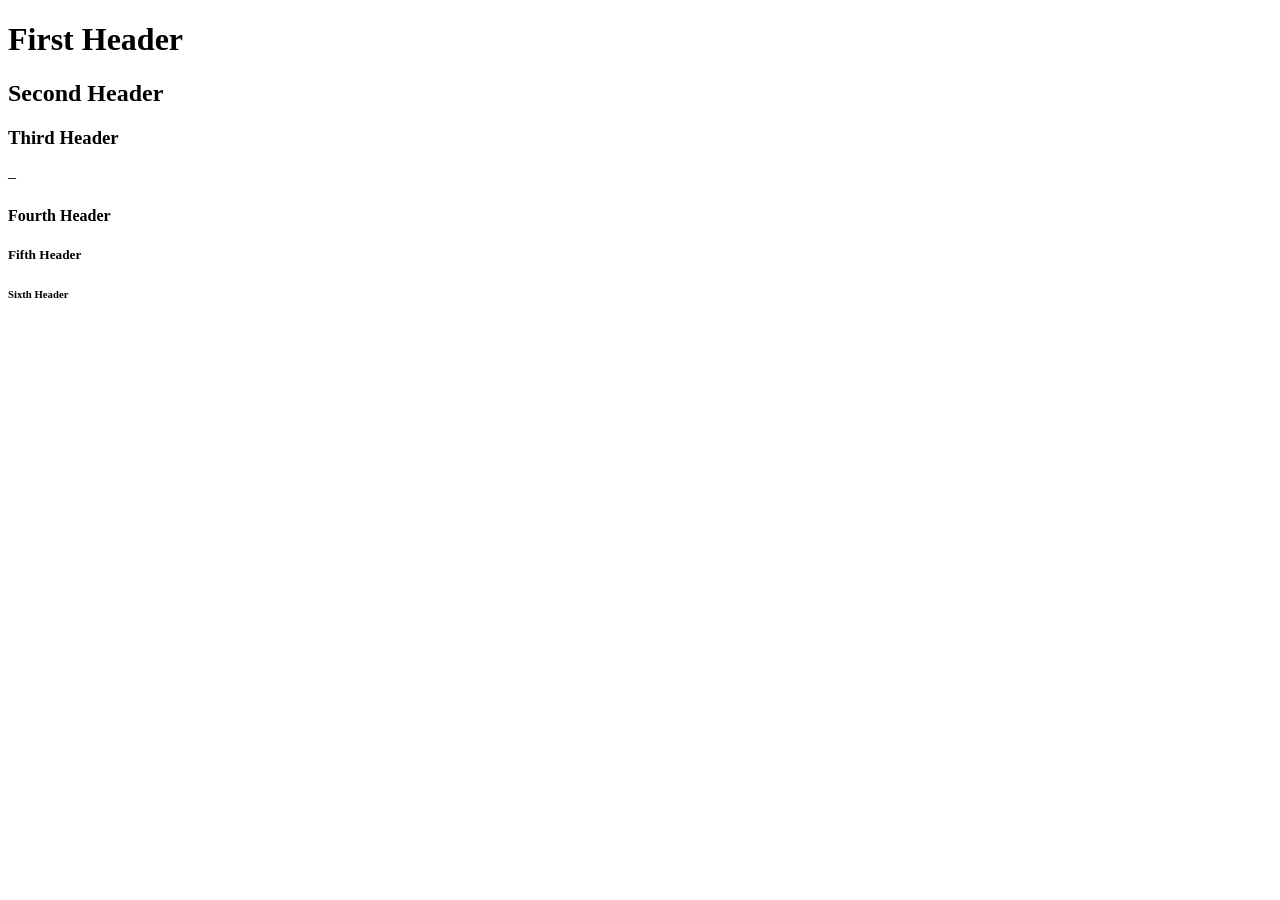
<file: week2/index.html>
<!doctype html>
<html lang="en">
  <head>
    <meta charset="UTF-8" />
    <meta name="viewport" content="width=device-width, initial-scale=1.0" />
    <title>Intro TO HTML</title>
  </head>
  <body>
    <h1>First Header</h1>
    <h2>Second Header</h2>
    <h3>Third Header</h3>
    –
    <h4>Fourth Header</h4>
    <h5>Fifth Header</h5>
    <h6>Sixth Header</h6>
    <!-- <p>
      This is a paragraph of text. <small>Browsers</small> automatically add
      spacing before and after paragraphs.
    </p>
    <p>This is another paragraph</p>
    <p>
      <mark>Welcome to the website.</mark> If you're here,
      <strong> you're likely looking to find random words.</strong>
      <em>Word Generator</em> is the perfect tool to help you do this.<br />While
      this tool isn't a word creator, it is a word generator that will generate
      random words for a variety of activities or uses. <br />Even better, it
      allows you to adjust the parameters of the random words to best fit your
      needs.
    </p>
    <hr />
    <p>
      <mark>Welcome to the website.</mark> If you're here,
      <strong> you're likely looking to find random words.</strong>
      <em><del>Word Generator</del></em> is the perfect tool to help you do
      this.<br />While this tool isn't a word creator, it is a word generator
      that will &lt;generate random words&gt; for a variety of activities or
      uses. <br />Even better, it allows you to adjust the parameters of the
      random words to best fit your needs.
    </p> -->
  </body>
</html>
</file>
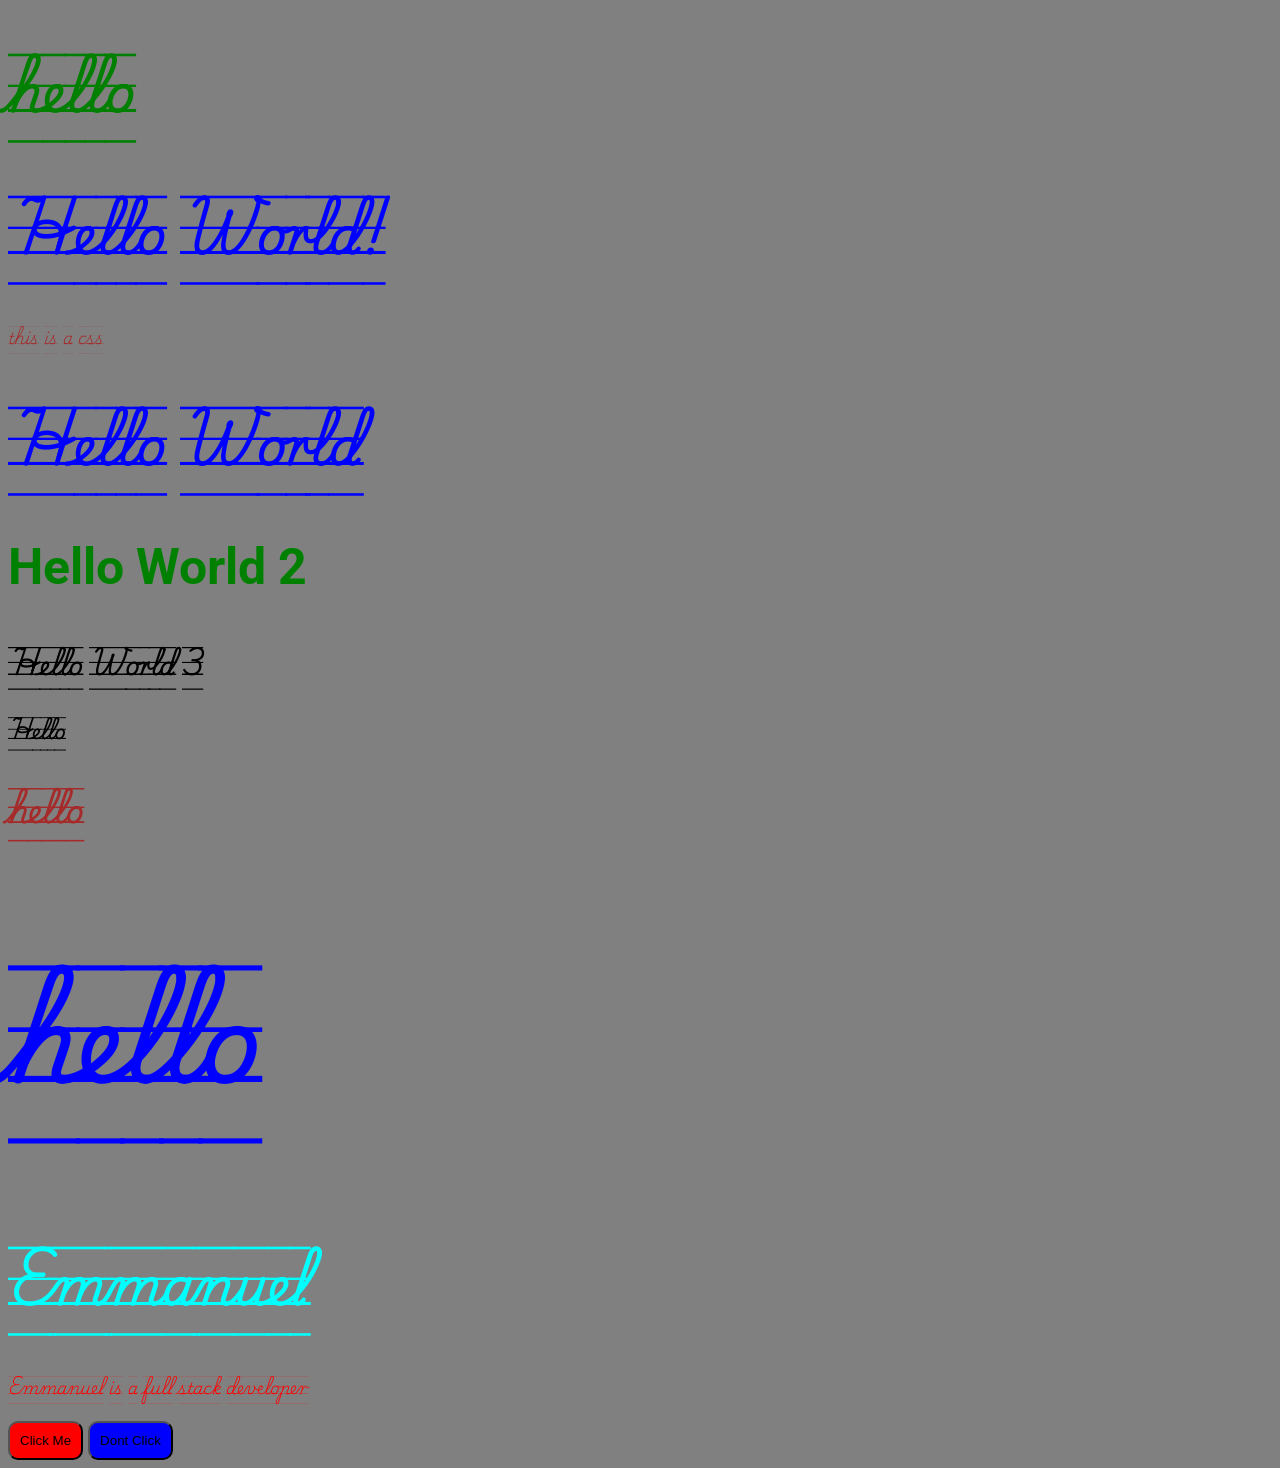
<file: week3/index.html>
<!doctype html>
<html lang="en">
  <head>
    <meta charset="UTF-8" />
    <meta name="viewport" content="width=device-width, initial-scale=1.0" />
    <title>Intro to css</title>
    <!-- internal -->
    <!-- <style>
      h1 {
        color: blue;
      }
    </style> -->
    <link rel="stylesheet" href="style.css" />
    <link rel="preconnect" href="https://fonts.googleapis.com" />
    <link rel="preconnect" href="https://fonts.gstatic.com" crossorigin />
    <link
      href="https://fonts.googleapis.com/css2?family=Playwrite+CU+Guides&family=Roboto:ital,wght@0,100..900;1,100..900&display=swap"
      rel="stylesheet"
    />
  </head>
  <body>
    <h1>hello</h1>
    <!-- inline -->
    <h1 style="color: blue">Hello World!</h1>
    <p style="color: brown">this is a css</p>

    <!-- element -->
    <h1 style="color: blue">Hello World</h1>

    <!-- class -->
    <h2 class="text">Hello World 2</h2>
    <h2 class="text1">Hello World 3</h2>

    <!-- id selector -->
    <h3 id="text">Hello</h3>

    <h2 class="value">hello</h2>
    <h2 id="value">hello</h2>

    <div class="parent">
      <h1 class="hello">Emmanuel</h1>
      <p class="helo">Emmanuel is a full stack developer</p>
    </div>

    <button class="btn1">Click Me</button>
    <button class="btn2">Dont Click</button>
  </body>
</html>
</file>
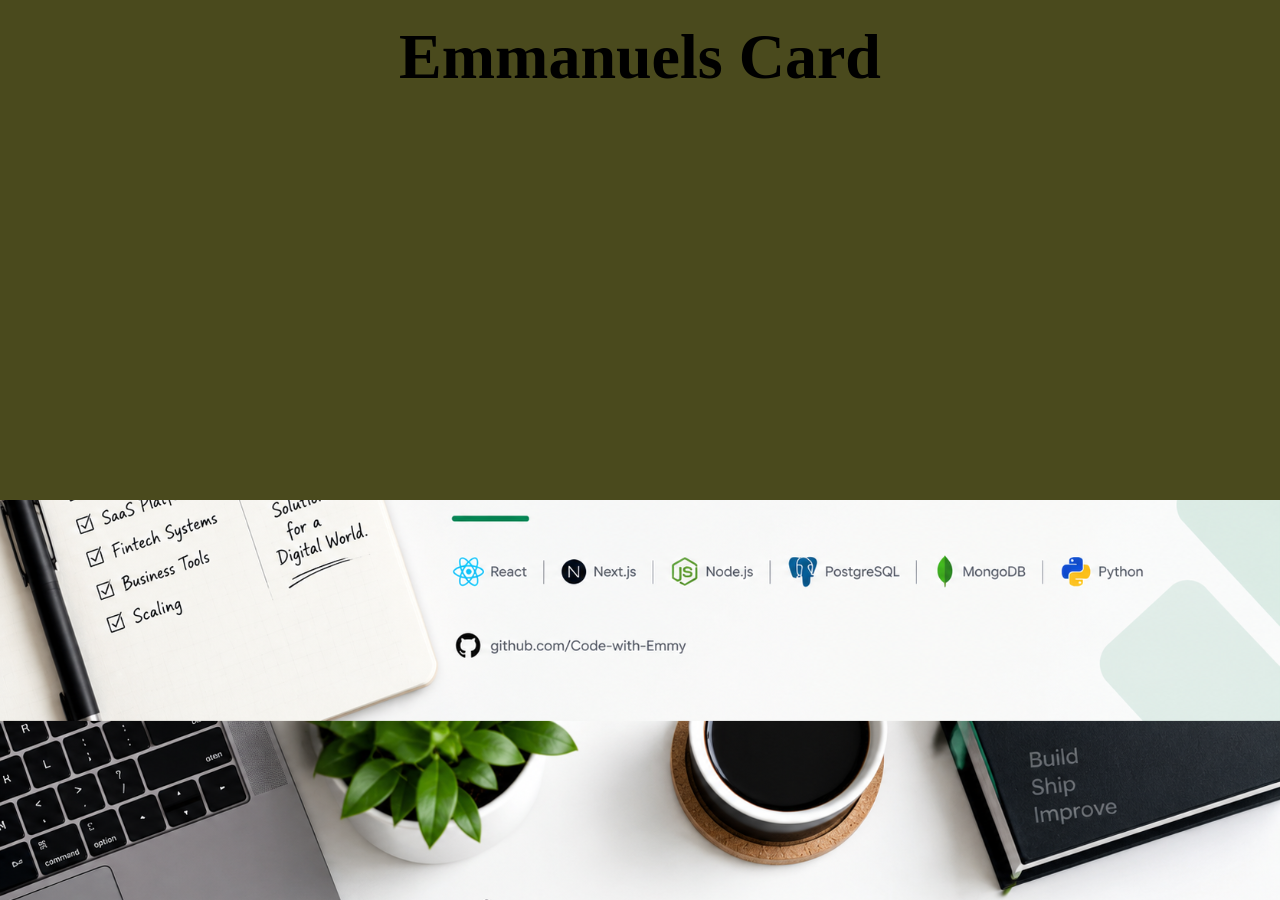
<file: week4/index.html>
<!doctype html>
<html lang="en">
  <head>
    <meta charset="UTF-8" />
    <meta name="viewport" content="width=device-width, initial-scale=1.0" />
    <title>Advance</title>
    <link rel="stylesheet" href="style.css" />
    <!-- <style>
      /* Target by class name */
      .box {
        display: block;
      }
    </style> -->
  </head>
  <body>
    <!-- <div class="nav">
      <h1 class="logo">Logo</h1>
      <ul>
        <li><a href="#">Home</a></li>
        <li><a href="#">About</a></li>
        <li><a href="#">Services</a></li>
        <li><a href="#">Contact</a></li>
      </ul>
      <button>Login</button>
    </div> -->
    <!-- Image with text -->
    <!-- <div class="grid">
      <img src="/week4/image/img.png" alt="image" />
    </div> -->

    <!-- <div class="eye">
      <div>Position Me</div>
    </div> -->
    <!-- <section class="hero-2">
      <div class="hero-itmes">HEllo</div>
    </section>
    <section class="about">
      <div class="about-itmes">HEllo</div>
    </section> -->
    <div class="card"><h1>Emmanuels Card</h1></div>
    <img class="hamburger" src="./image/menu.png" alt="" />
  </body>
</html>
</file>
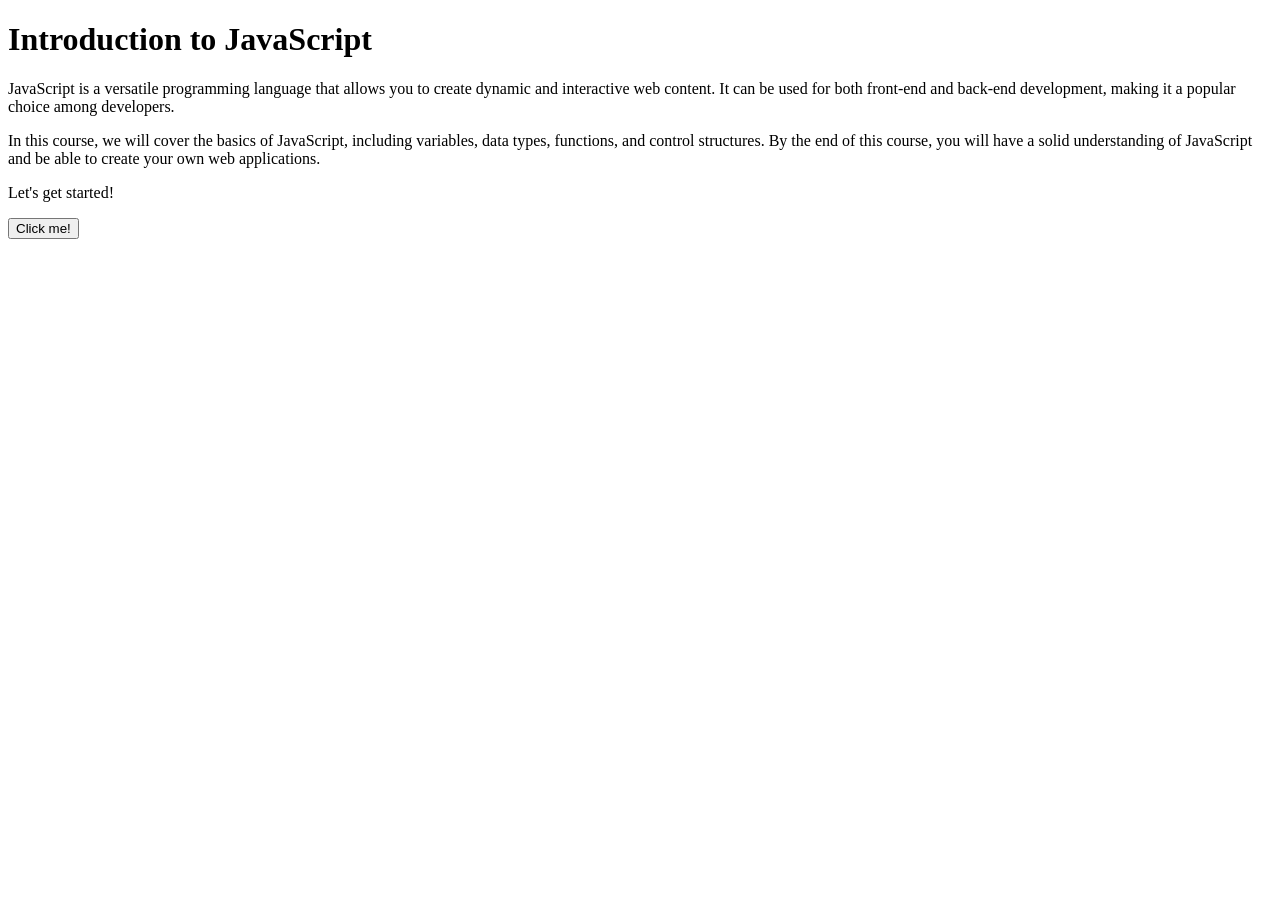
<file: week5/index.html>
<!doctype html>
<html lang="en">
  <head>
    <meta charset="UTF-8" />
    <meta name="viewport" content="width=device-width, initial-scale=1.0" />
    <title>Introduction to JavaScript</title>
    <!-- <script>
      console.log("Hello, JavaScript!");
      // Here is where you can write your JavaScript code
    </script> -->
  </head>
  <body>
    <h1>Introduction to JavaScript</h1>
    <p>
      JavaScript is a versatile programming language that allows you to create
      dynamic and interactive web content. It can be used for both front-end and
      back-end development, making it a popular choice among developers.
    </p>
    <p>
      In this course, we will cover the basics of JavaScript, including
      variables, data types, functions, and control structures. By the end of
      this course, you will have a solid understanding of JavaScript and be able
      to create your own web applications.
    </p>
    <p>Let's get started!</p>
    <button onclick="console.log('Button clicked!')">Click me!</button>
    <!-- <script src="script.js"></script> -->
    <script src="script.js" defer></script>
    <!-- <script src="script.js" async></script> -->
  </body>
</html>
</file>
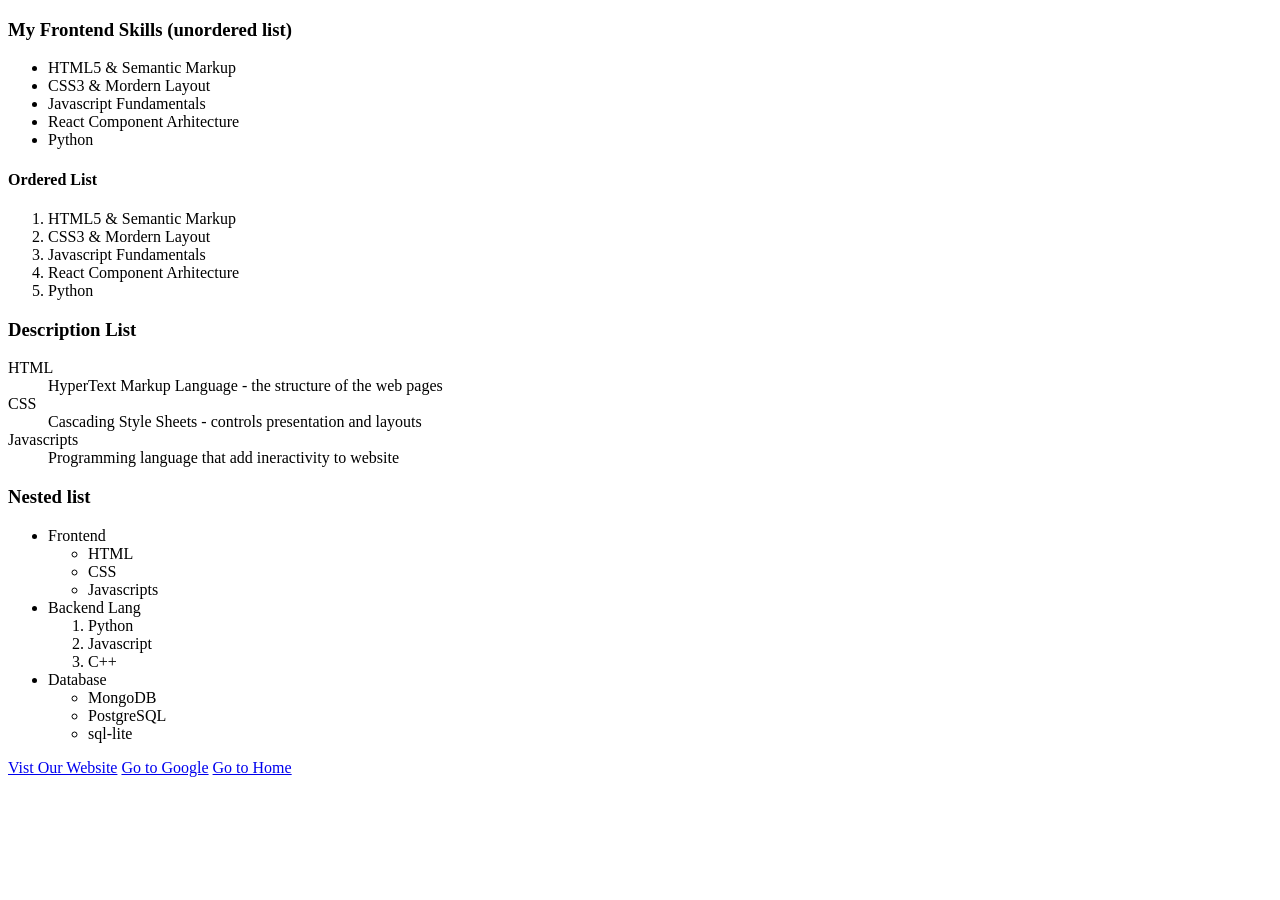
<file: week2/list.html>
<!doctype html>
<html lang="en">
  <head>
    <meta charset="UTF-8" />
    <meta name="viewport" content="width=device-width, initial-scale=1.0" />
    <title>List</title>
  </head>
  <body>
    <h3>My Frontend Skills (unordered list)</h3>
    <ul>
      <li>HTML5 & Semantic Markup</li>
      <li>CSS3 & Mordern Layout</li>
      <li>Javascript Fundamentals</li>
      <li>React Component Arhitecture</li>
      <li>Python</li>
    </ul>

    <h4>Ordered List</h4>
    <ol>
      <li>HTML5 & Semantic Markup</li>
      <li>CSS3 & Mordern Layout</li>
      <li>Javascript Fundamentals</li>
      <li>React Component Arhitecture</li>
      <li>Python</li>
    </ol>

    <h3>Description List</h3>
    <dl>
      <dt>HTML</dt>
      <dd>HyperText Markup Language - the structure of the web pages</dd>
      <dt>CSS</dt>
      <dd>Cascading Style Sheets - controls presentation and layouts</dd>
      <dt>Javascripts</dt>
      <dd>Programming language that add ineractivity to website</dd>
    </dl>

    <h3>Nested list</h3>
    <ul>
      <!-- First Container -->
      <li>
        Frontend
        <ul>
          <li>HTML</li>
          <li>CSS</li>
          <li>Javascripts</li>
        </ul>
      </li>
      <!-- Second Container -->
      <li>
        Backend Lang
        <ol>
          <li>Python</li>
          <li>Javascript</li>
          <li>C++</li>
        </ol>
      </li>
      <!-- Third Contain -->
      <li>
        Database
        <ul>
          <li>MongoDB</li>
          <li>PostgreSQL</li>
          <li>sql-lite</li>
        </ul>
      </li>
    </ul>

    <!-- Links -->
    <a
      href="https://developer.mozilla.org/en-US/docs/Web/HTML/Reference/Elements/a"
      >Vist Our Website</a
    >

    <!-- Absolute URL -->
    <a href="https://www.google.com">Go to Google</a>

    <!-- Relative URL -->
    <a href="/week2/index.html">Go to Home</a>
  </body>
</html>
</file>
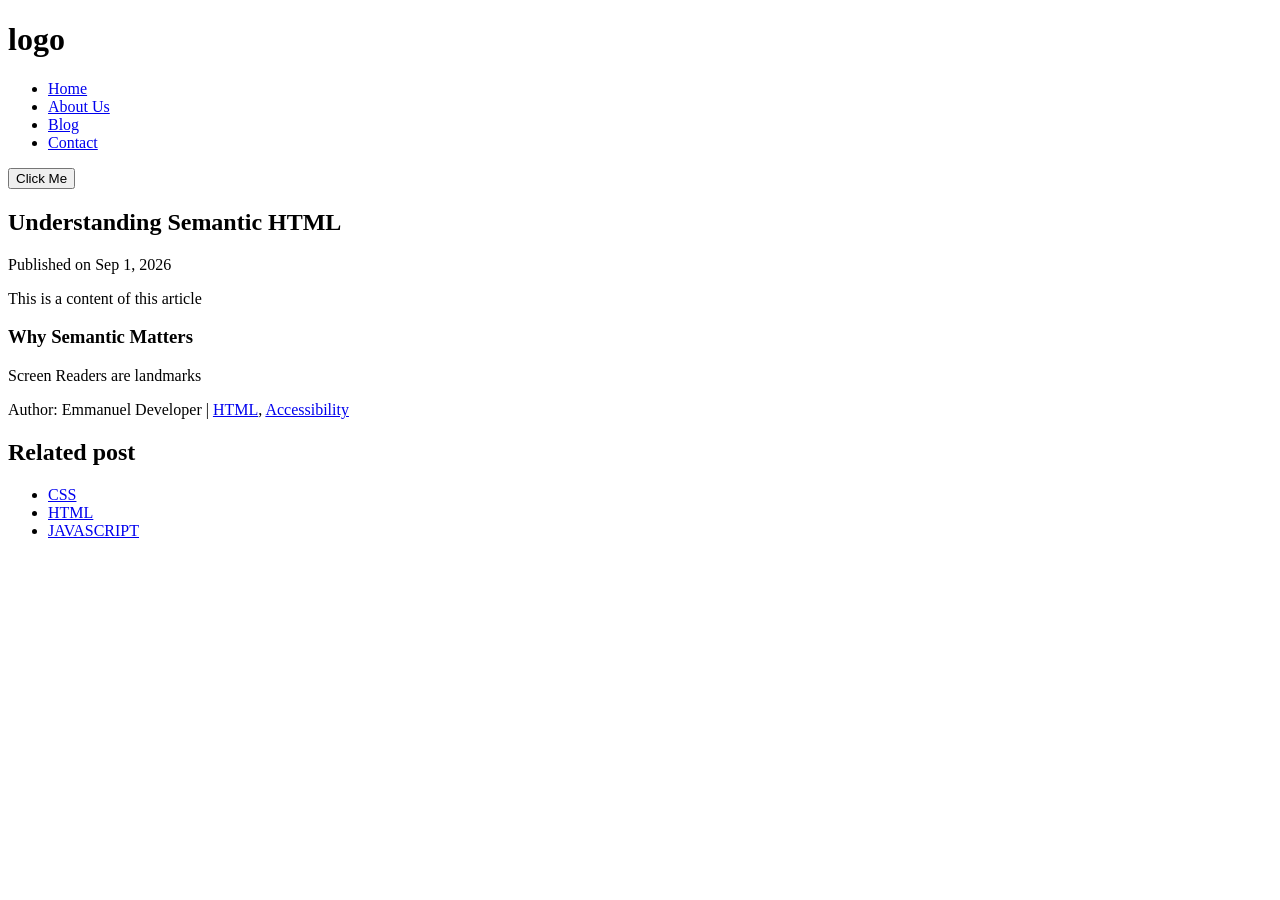
<file: week2/semantic.html>
<!doctype html>
<html lang="en">
  <head>
    <meta charset="UTF-8" />
    <meta name="viewport" content="width=device-width, initial-scale=1.0" />
    <title>Semantic HTML</title>
  </head>
  <body>
    <header>
      <h1>logo</h1>
      <nav>
        <ul>
          <li><a href="/">Home</a></li>
          <li><a href="/about">About Us</a></li>
          <li><a href="/blog">Blog</a></li>
          <li><a href="/contact">Contact</a></li>
        </ul>
      </nav>
      <button>Click Me</button>
    </header>

    <main>
      <article>
        <header>
          <h2>Understanding Semantic HTML</h2>
          <p>Published on <time datetime="2026-9-1">Sep 1, 2026</time></p>
        </header>
        <p>This is a content of this article</p>
        <section>
          <h1>Why Semantic Matters</h1>
          <p>Screen Readers are landmarks</p>
        </section>
        <footer>
          <p>
            Author: Emmanuel Developer | <a href="#">HTML</a>,
            <a href="#">Accessibility</a>
          </p>
        </footer>
      </article>
      <aside>
        <h1>Related post</h1>
        <ul>
          <li><a href="#">CSS</a></li>
          <li><a href="#">HTML</a></li>
          <li><a href="#">JAVASCRIPT</a></li>
        </ul>
      </aside>
    </main>
  </body>
</html>
</file>
<file: week3/style.css>
body {
  background: gray;
  font-family: "Playwrite CU Guides", cursive;
}

/* class */
.text {
  font-size: 50px;
  color: aqua;
  color: red;
  color: green !important;
  font-family: "Roboto", sans-serif;
}

/* Element  */
h1 {
  font-size: 50px;
  color: aqua;
  /* color: red !important; */
  color: green;
}

/* id Selcet  */
/* #text {
  color: aqua;
}

.text1 {
  color: blue;
  font-size: 50px;
}

.hello {
  color: #708039;
  font-size: 100px;
}

#hello {
  color: #8a2f7f;
  font-size: 50px;
} */

.parent h1 {
  color: aqua;
}

.parent {
  border: 2px;
  color: red;
}

/* button {
  color: black;
  background-color: red;
  border-radius: 10px;
  padding: 10px;
}

button:hover {
  color: black;
  background-color: blue;
  border-radius: 10px;
  padding: 10px;
} */

.btn1 {
  color: black;
  background-color: red;
  border-radius: 10px;
  padding: 10px;
}

.btn2 {
  color: black;
  background-color: blue;
  border-radius: 10px;
  padding: 10px;
}

.btn1:hover {
  color: aliceblue;
  background-color: green;
  border-radius: 10px;
  padding: 10px;
}

.btn2:hover {
  color: rgb(0, 0, 0);
  background-color: rgb(255, 255, 5);
  border-radius: 10px;
  padding: 10px;
}

/* .hello {
}

#hello {
  property: value;
} */

.value {
  color: brown;
  font-size: 30px;
}

#value {
  color: blue;
  font-size: 100px;
}
</file>
<file: week4/style.css>
:root {
  --primary-color: #008751;
  --secondary-color: #a15555;
  --tertiary-color: #a6d8c4;
  --text-color: white;
  --font-family: Arial, sans-serif;
  --goat: #4a4a1d;
  --image: url("https://images.unsplash.com/photo-1682685790910-1e7f3c5d8a9b?ixlib=rb-4.0.3&ixid=M3wxMjA3fDB8MHxzZWFyY2h8M3x8Z29hdHxlbnwwfHwwfHx8MA%3D%3D&auto=format&fit=crop&w=500&q=60");
  --image-sourse: url(../week4/image/img.png);
  --make-it-center: center;
  --container-color: #f0f0f0;
  --container-padding: 20px;
  --container-margin: 10px;
}

* {
  box-sizing: border-box;
  margin: 0px;
  --container-color: #f0f0f0;
}

body {
  background-color: var(--goat);
  --container-color: #f0f0f0;
  --container-padding: 20px;
  --container-margin: 10px;
  background-image: var(--image-sourse);
  background-size: cover;
}

/* 
.eye {
  position: relative;
  left: 20px;
  padding: 10px;
}

.hero {
  position: sticky;
  top: 0;
  z-index: 1;
  display: flex;
  min-height: 500%;
  background: #777777;
  width: 100%;
}

.hero-itmes {
  padding: 50%;
  min-height: 50%;
}
.about {
  position: sticky;
  top: 0;
  z-index: 10;
  display: flex;
  min-height: 500%;
  background: #008751;
  width: 100%;
}

.about-itmes {
  padding: 50%;
  min-height: 50%;
} */
/* 
.container {
  display: flex;
  flex-direction: column;
  flex-wrap: wrap;
  background-color: rgb(191, 173, 173);
  padding: 10px;
  margin: 5px;
  min-height: 200px;
}

.items1 {
  padding: 10px;
  color: black;
  min-width: 100px;
  min-height: 50px;
  background: aqua;
}
.items2 {
  padding: 10px;
  color: black;
  min-width: 50px;
  min-height: 50px;
  background: rgb(46, 69, 69);
}
.items3 {
  padding: 10px;
  color: black;
  min-width: 50px;
  min-height: 50px;
  background: rgb(179, 11, 42);
}
.items4 {
  padding: 10px;
  color: black;
  min-width: 50px;
  min-height: 50px;
  background: rgb(54, 177, 17);
}
.items5 {
  padding: 10px;
  color: black;
  min-width: 50px;
  min-height: 50px;
  background: rgb(255, 238, 0);
} */
/* 
.nav {
  position: sticky;
  display: flex;
  top: 0;
  z-index: 100;
  justify-content: space-between;
  align-items: center;
  padding: 1rem 2rem;
  background-color: rgb(101, 5, 5);
  color: aliceblue;
}

.logo {
  font-size: 35px;
  font-style: italic;
  font-weight: 900;
  color: azure;
}

ul {
  list-style: none;
  display: flex;
  gap: 15px;
}

ul,
a {
  font-size: 20px;
  font-weight: 400;
  color: aliceblue;
  text-decoration: none;
}

button {
  padding: 10px;
  border-radius: 5%;
  text-align: center;
  background: #777777;
  color: aliceblue;
  font-size: 15px;
} */
/* 
.media {
  display: flex;
  gap: 15px;
  align-items: flex-start;
  background-color: #777777;
}

.media-image {
  flex-shrink: 0;
  width: 800px;
  height: 500px;
} */
/* 
.grid {
  display: grid;
  grid-template-columns: 12px 12px 12px;
  grid-template-rows: 12px 12px 12px;
} */

/* Mobile First */
.card {
  width: 100%;
  padding: 15px;
  background-color: var(--secondary-color);
  height: 100px;
  text-align: var(--make-it-center);
}

:hover .card {
  transition: all 0.3s ease-in-out;
  transform: scale(1.1);
}
@media (max-width: 320px) {
  img {
    width: 10%;
    height: auto;
  }
}

/* Tablet Screen */
@media (min-width: 768px) {
  .card {
    width: 100%;
    padding: 20px;
    background-color: var(--tertiary-color);
    height: 500px;
    text-align: var(--make-it-center);
  }
  .hamburger {
    display: none;
  }
}

@media (min-width: 1024px) {
  .card {
    width: 100%;
    padding: 20px;
    background-color: var(--goat);
    height: 500px;
    text-align: var(--make-it-center);
  }
  .hamburger {
    display: none;
  }
}

h1 {
  font-size: clamp(1rem, 5vw, 5rem);
}
</file>
